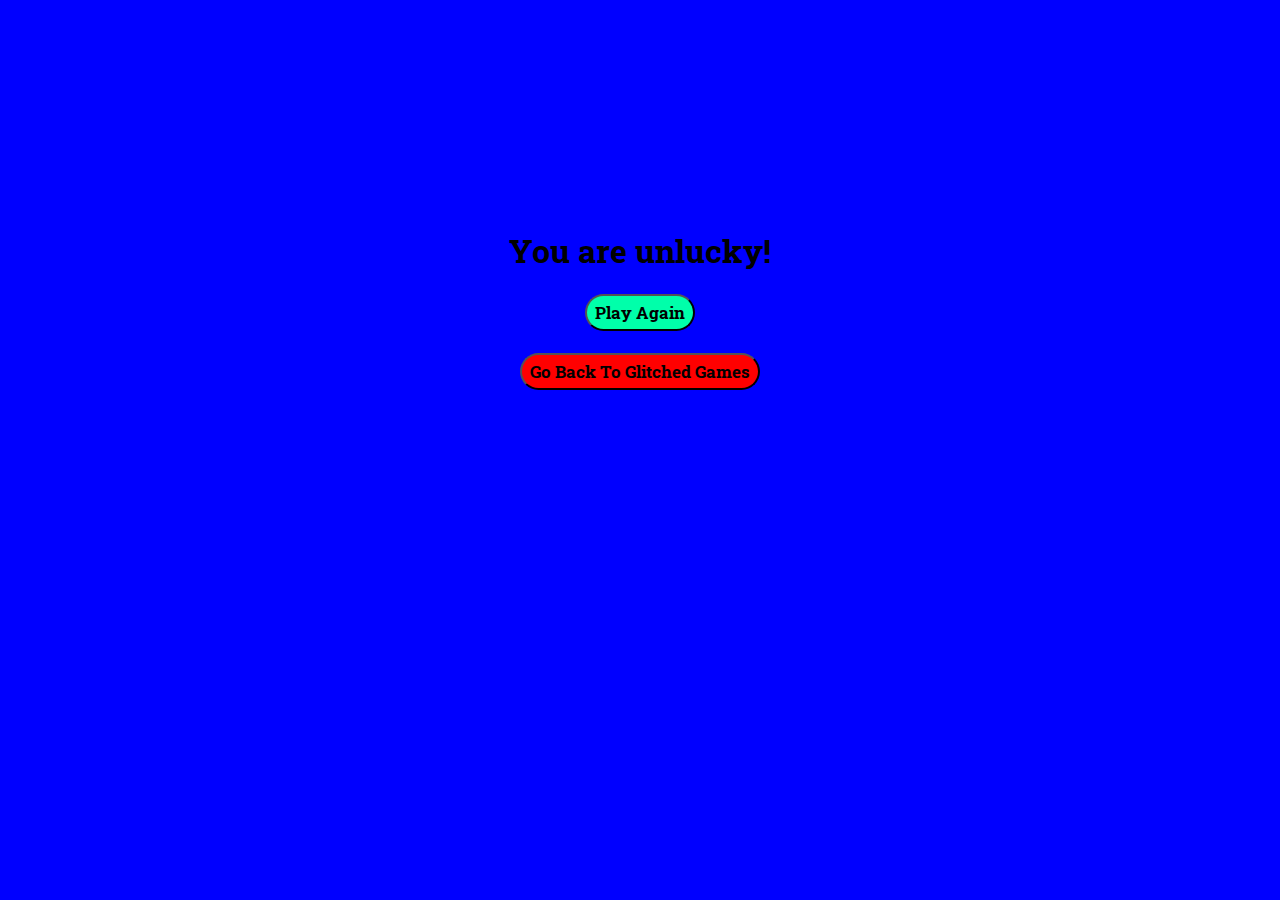
<file: lose.html>
<!DOCTYPE html>
<html lang="en">

<head>
    <meta charset="UTF-8">
    <meta http-equiv="X-UA-Compatible" content="IE=edge">
    <meta name="viewport" content="width=device-width, initial-scale=1.0">
    <link rel="preconnect" href="https://fonts.googleapis.com">
    <link rel="preconnect" href="https://fonts.gstatic.com" crossorigin>
    <link href="https://fonts.googleapis.com/css2?family=Roboto+Slab:wght@300&display=swap" rel="stylesheet">
    <title>Lose</title>
    <style>
        * {
            font-family: Roboto Slab;
        }

        body {
            background-color: blue;
        }

        div {
            padding: 200px 0;
            text-align: center;
        }

        h1 {
            font-family: Roboto Slab;
        }

        button {
            font-family: Roboto Slab;
            font-size: 17px;
            cursor: pointer;
            font-weight: 700;
            background-color: rgb(0, 255, 170);
            transition: all 0.5s;
            border-radius: 20px;
            padding: 5px 8px;
        }

        button:hover {
            background-color: rgb(0, 255, 47);
            font-size: 19px;
        }

        .back {
            margin-top: 22px;
            background-color: red;
        }

        .back:hover {
            background-color: black;
            color: red;
        }
    </style>
</head>

<body>
    <div>
        <h1>You are unlucky!</h1>
        <button onclick="location.href = 'index.html'">Play Again</button>
        <br>
        <a href="https://shaurya-sehgal.github.io/glitchedgaming/">
            <button class="back">Go Back To Glitched Games</button>
        </a>
    </div>
</body>

</html>
</file>
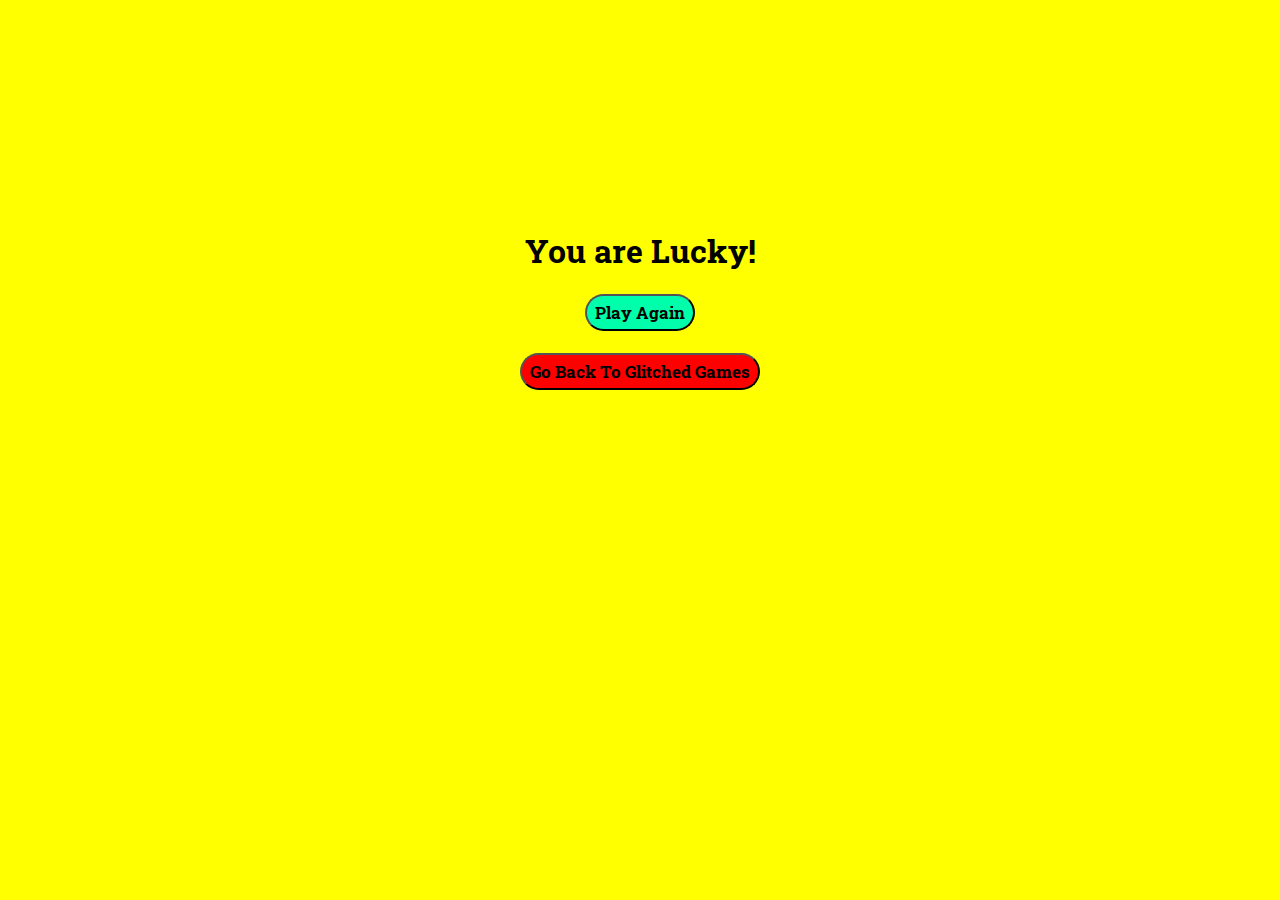
<file: win.html>
<!DOCTYPE html>
<html lang="en">

<head>
    <meta charset="UTF-8">
    <meta http-equiv="X-UA-Compatible" content="IE=edge">
    <meta name="viewport" content="width=device-width, initial-scale=1.0">
    <link rel="preconnect" href="https://fonts.googleapis.com">
    <link rel="preconnect" href="https://fonts.gstatic.com" crossorigin>
    <link href="https://fonts.googleapis.com/css2?family=Roboto+Slab:wght@300&display=swap" rel="stylesheet">
    <title>Win</title>
    <style>
        * {
            font-family: Roboto Slab;
        }

        body {
            background-color: yellow;
        }

        div {
            padding: 200px 0;
            text-align: center;
        }

        h1 {
            font-family: Roboto Slab;
        }

        button {
            font-family: Roboto Slab;
            font-size: 17px;
            cursor: pointer;
            font-weight: 700;
            background-color: rgb(0, 255, 170);
            transition: all 0.5s;
            border-radius: 20px;
            padding: 5px 8px;
        }

        button:hover {
            background-color: rgb(0, 255, 47);
            font-size: 19px;
        }

        .back {
            margin-top: 22px;
            background-color: red;
        }

        .back:hover {
            background-color: black;
            color: red;
        }
    </style>
</head>

<body>
    <div>
        <h1>You are Lucky!</h1>
        <button onclick="location.href = 'index.html'">Play Again</button>
        <br>
        <a href="https://shaurya-sehgal.github.io/glitchedgaming/">
            <button class="back">Go Back To Glitched Games</button>
        </a>
    </div>
</body>

</html>
</file>
